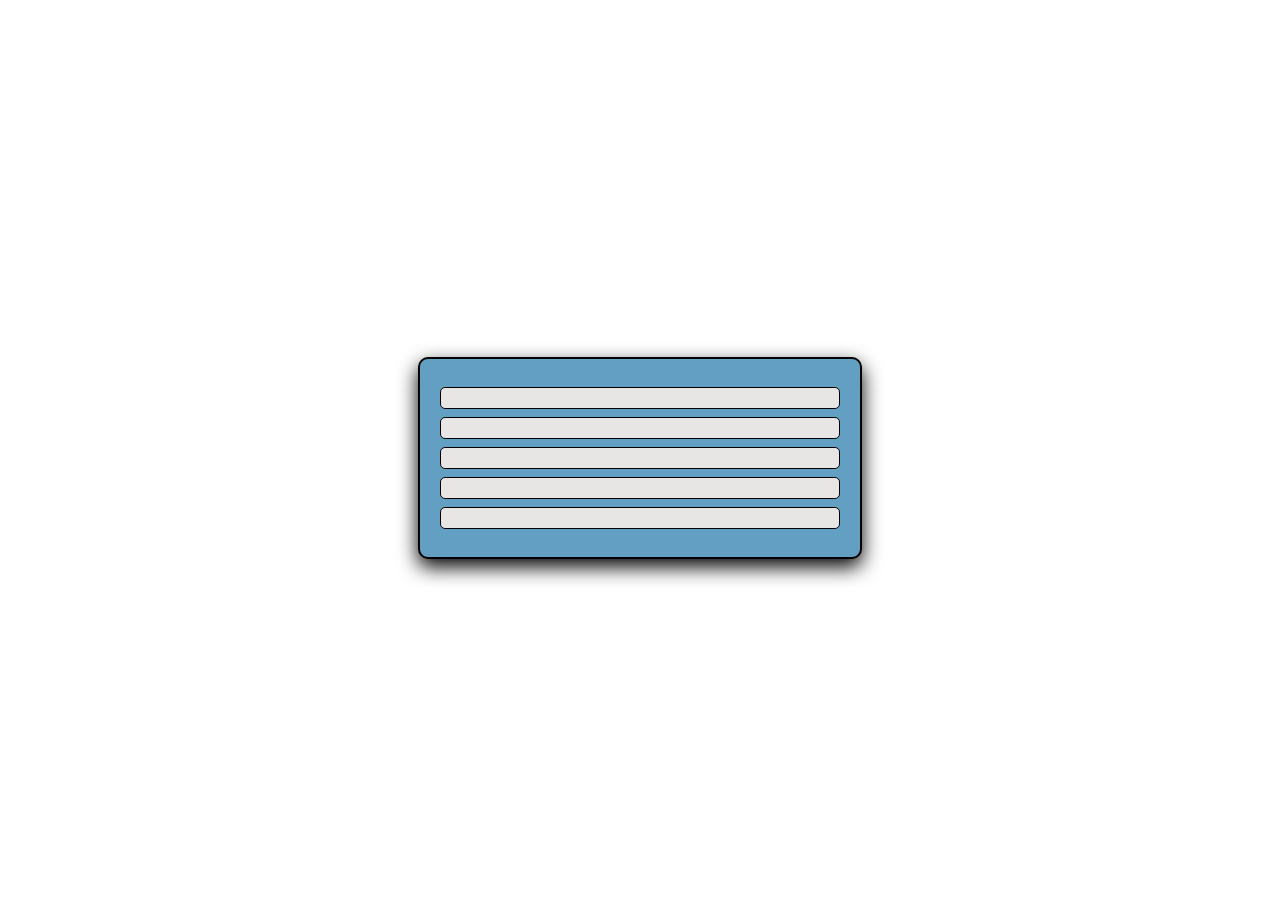
<file: index.html>
<!DOCTYPE html>
<html lang="en">
<head>
    <meta charset="UTF-8">
    <meta name="viewport" content="width=device-width, initial-scale=1.0">
    <title>Live Weather design by naitik</title>
    <link rel="stylesheet" href="./style.css">
</head>
<body>
    <div class="container" >
         <p id="para"></p>
         <p id="par"></p>
         <p id="pa"></p>
         <p id="p"></p>
         <p id="a"></p>
    </div>

    <script>

fetch('https://api.open-meteo.com/v1/forecast?latitude=28.6654&longitude=77.4391&current=temperature_2m,precipitation,rain,wind_speed_10m,relative_humidity_2m,is_day&timezone=auto ')
.then(response => response.json())
    .then(data => {
        console.log(data);
      document.getElementById("para").innerText = " Time :- " + data.current.time;
      document.getElementById("par").innerText =" Temperature :- " + data.current.temperature_2m;
      document.getElementById("pa").innerText = " wind speed :- " +data.current.wind_speed_10m;      ;
      document.getElementById("p").innerText = " latitude :- " +data.latitude;
      document.getElementById("a").innerText = " longitude :- " +data.longitude;
    })
    </script>
</body>
</html>
</file>
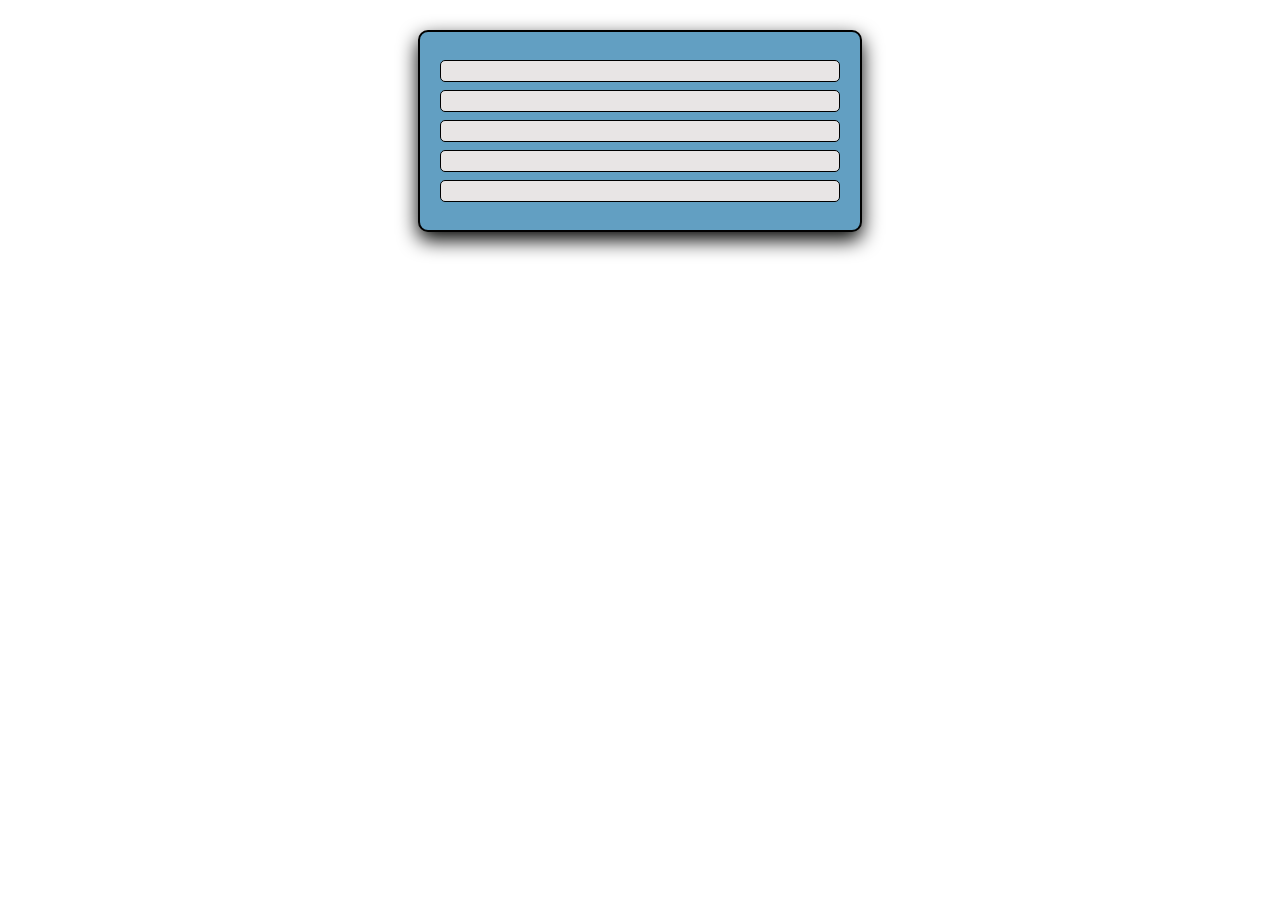
<file: fetch/index.html>
<!DOCTYPE html>
<html lang="en">
<head>
    <meta charset="UTF-8">
    <meta name="viewport" content="width=device-width, initial-scale=1.0">
    <title>Document</title>
    <link rel="stylesheet" href="./style.css">
</head>
<body>
    <div class="container" >
         <p id="para"></p>
         <p id="par"></p>
         <p id="pa"></p>
         <p id="p"></p>
         <p id="a"></p>
    </div>

    <script>

fetch('https://api.open-meteo.com/v1/forecast?latitude=28.6654&longitude=77.4391&current=temperature_2m,precipitation,rain,wind_speed_10m,relative_humidity_2m,is_day&timezone=auto ')
.then(response => response.json())
    .then(data => {
        console.log(data);
      document.getElementById("para").innerText = " Time :- " + data.current.time;
      document.getElementById("par").innerText =" Temperature :- " + data.current.temperature_2m;
      document.getElementById("pa").innerText = " wind speed :- " +data.current.wind_speed_10m;      ;
      document.getElementById("p").innerText = " latitude :- " +data.latitude;
      document.getElementById("a").innerText = " longitude :- " +data.longitude;
    })
    </script>
</body>
</html>
</file>
<file: style.css>
.container {
    width: 400px;
    margin: 30px auto;
    padding: 20px;
    border: 2px solid black;
    border-radius: 10px;
background-color: rgb(98, 159, 194);
  font-size: 20px;
    box-shadow: 0 8px 20px rgba(1, 2, 1, 2);
  }
body{
  display: flex;
  height: 100vh;
  justify-content: center;
  align-items: center;
}
  .container p {
    border: 1px solid black;
    padding: 10px;
    margin: 8px 0;
    border-radius: 5px;
background-color: rgb(232, 229, 229);
  }
</file>
<file: fetch/style.css>
.container {
    width: 400px;
    margin: 30px auto;
    padding: 20px;
    border: 2px solid black;
    border-radius: 10px;
background-color: rgb(98, 159, 194);
  font-size: 20px;
    box-shadow: 0 8px 20px rgba(1, 2, 1, 2);
  }

  .container p {
    border: 1px solid black;
    padding: 10px;
    margin: 8px 0;
    border-radius: 5px;
background-color: rgb(232, 229, 229);
  }
</file>
